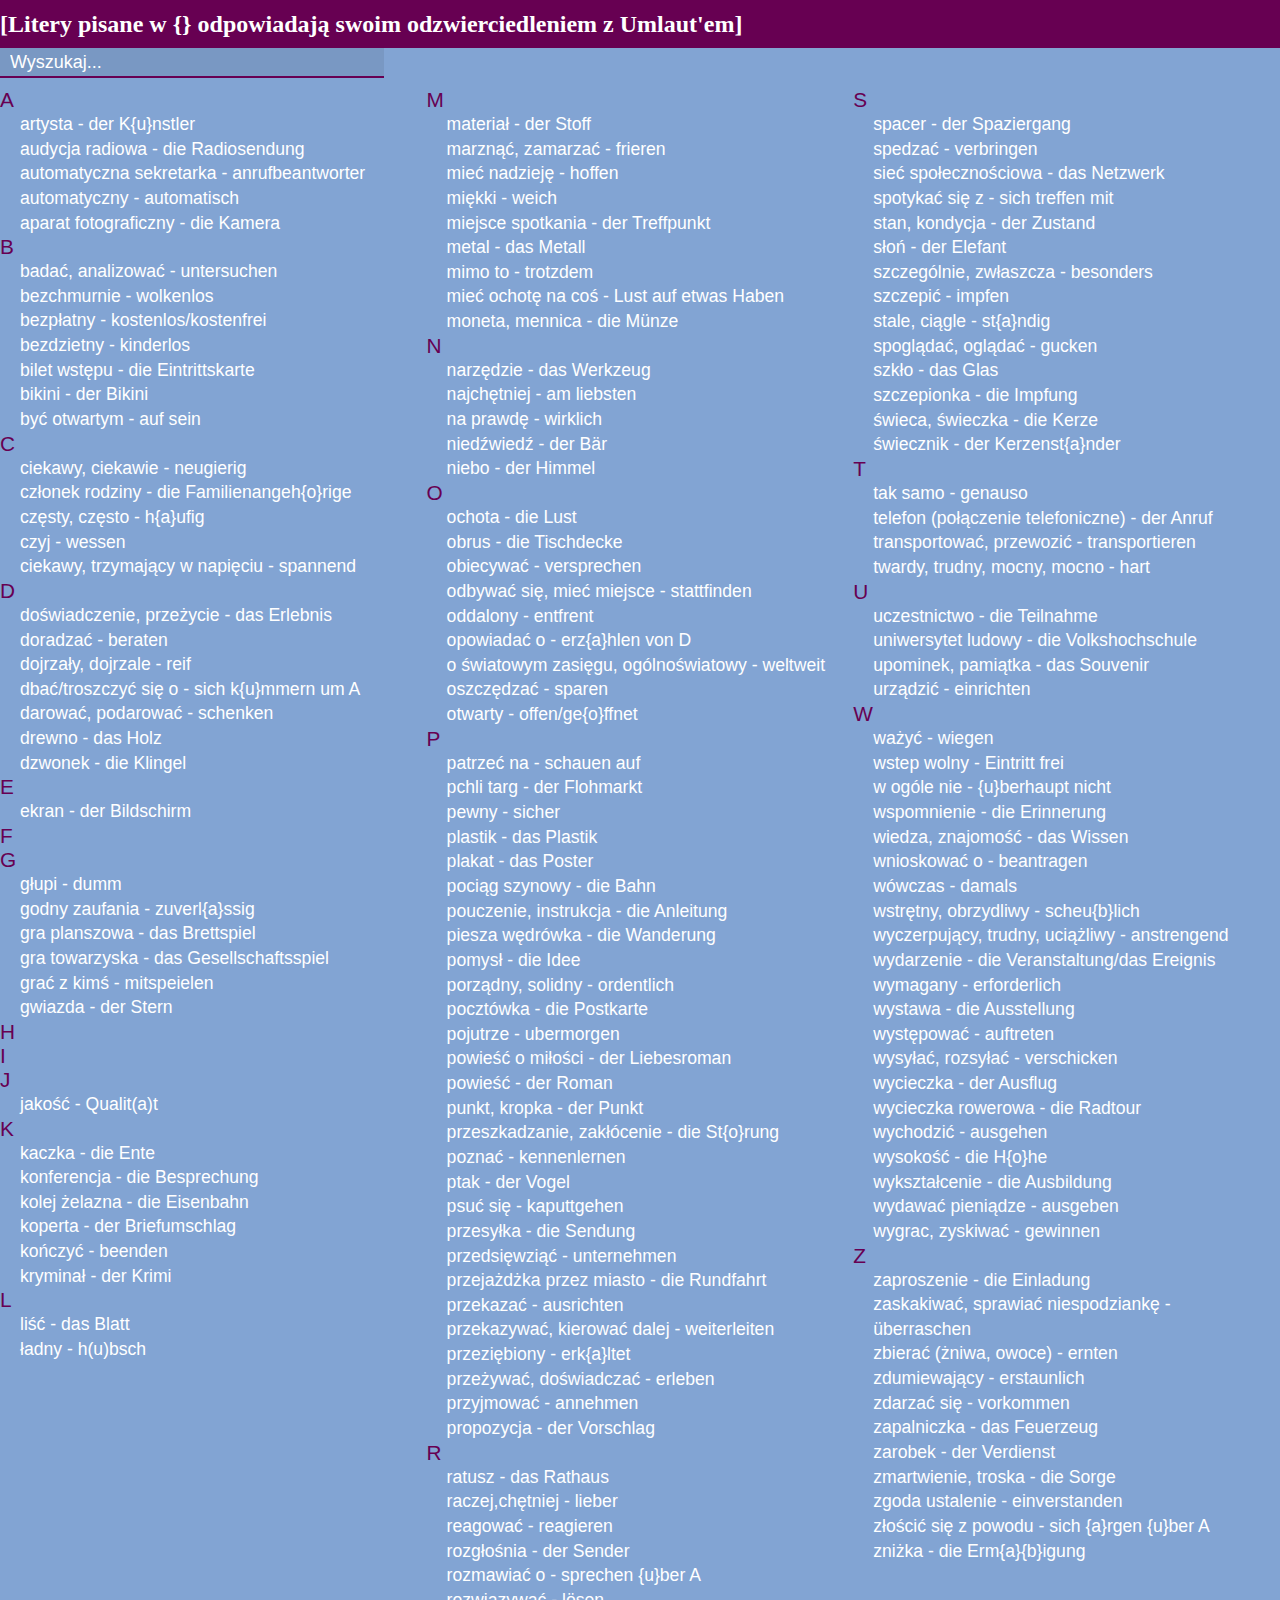
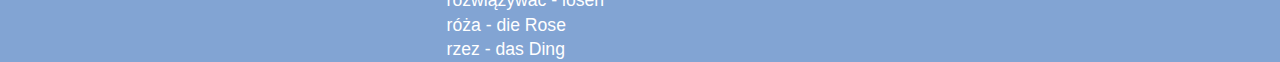
<file: podstrony/niemiecki.html>
<!DOCTYPE html>
<html>
<head>
    <link rel="stylesheet" href="style.css">
    <title>Niemiecki</title>
</head>

<body>
    <header>
            <h2>[Litery pisane w {} odpowiadają swoim odzwierciedleniem z Umlaut'em]</h2>
    </header>
	<nav>
	<input type="text" id="searchInput" placeholder="Wyszukaj..." style="display: block; margin-bottom: 10px;">
	</nav>
    <div class="container">
        <div class="column">
        <!-- A -->
		<dl>
			<dt><p class="r">A</p>
				<dd>
				<p class="n"><span>artysta</span> - der K{u}nstler</p>
				<p class="n"><span>audycja radiowa</span> - die Radiosendung</p>
				<p class="n"><span>automatyczna sekretarka</span> - anrufbeantworter</p>
				<p class="n"><span>automatyczny</span> - automatisch</p>
				<p class="n"><span>aparat fotograficzny</span> - die Kamera</p>
				</dd>
		</dl>
		<!-- B -->
		<dl>
			<dt><p class="r">B</p>
			<dd>
			<p class="n"><span>badać, analizować </span> - untersuchen</p>
			<p class="n"><span>bezchmurnie</span> - wolkenlos</p>
			<p class="n"><span>bezpłatny</span> - kostenlos/kostenfrei</p>
			<p class="n"><span>bezdzietny</span> - kinderlos</p>
            <p class="n"><span>bilet wstępu</span> - die Eintrittskarte</p>
            <p class="n"><span>bikini</span> - der Bikini</p>
            <p class="n"><span>być otwartym</span> - auf sein</p></dd>
		</dl>
		<!-- C -->
		<dl>
			<dt><p class="r">C</p>
				<dd>
				<p class="n"><span>ciekawy, ciekawie</span> - neugierig</p>
				<p class="n"><span>członek rodziny</span> - die Familienangeh{o}rige</p>
				<p class="n"><span>częsty, często</span> - h{a}ufig</p>
				<p class="n"><span>czyj</span> - wessen</p>
				<p class="n"><span>ciekawy, trzymający w napięciu</span> - spannend</p>
				</dd>
		</dl>
		
		<!-- D -->
		<dl>
			<dt><p class="r">D</p>
				<dd> <p class="n"><span>doświadczenie, przeżycie</span> - das Erlebnis</p>
				<p class="n"><span>doradzać</span> - beraten</p>
				<p class="n"><span>dojrzały, dojrzale</span> - reif</p>
				<p class="n"><span>dbać/troszczyć się o</span> - sich k{u}mmern um A</p>
				<p class="n"><span>darować, podarować</span> - schenken</p>
				 <p class="n"><span>drewno</span> - das Holz</p>
				 <p class="n"><span>dzwonek</span> - die Klingel</p>
				 </dd>
		</dl>
		<!-- E -->
		<dl>
			<dt><p class="r">E</p>
				<dd>
				<p class="n"><span>ekran</span> - der Bildschirm</p>
				</dd>
		</dl>
		<!-- F -->
		<dl>
			<dt><p class="r">F</p>
				<dd></dd>
		</dl>
		<!-- G -->
		<dl>
			<dt><p class="r">G</p>
				<dd>
			<p class="n"><span>głupi</span> - dumm</p>
			<p class="n"><span>godny zaufania</span> - zuverl{a}ssig</p>
			<p class="n"><span>gra planszowa</span> - das Brettspiel</p>
            <p class="n"><span>gra towarzyska</span> - das Gesellschaftsspiel</p>
            <p class="n"><span>grać z kimś</span> - mitspeielen</p>
            <p class="n"><span>gwiazda</span> - der Stern</p>
			</dd>
		</dl>
		<!-- H -->
		<dl>
			<dt><p class="r">H</p>
				<dd></dd>
		</dl>
			<!-- I -->
		<dl>
			<dt><p class="r">I</p>
				<dd></dd>
		</dl>
		<!-- J -->
		<dl>
			<dt><p class="r">J</p>
				<dd>
				<p class="n"><span>jakość</span> - Qualit(a)t</p>
				</dd>
		</dl>
		<!-- K -->
		<dl>
			<dt><p class="r">K</p>
				<dd>
				<p class="n"><span>kaczka</span> - die Ente</p>
				<p class="n"><span>konferencja</span> - die Besprechung</p>
				<p class="n"><span>kolej żelazna</span> - die Eisenbahn</p>
				<p class="n"><span>koperta</span> - der Briefumschlag</p>
				<p class="n"><span>kończyć</span> - beenden</p>
				<p class="n"><span>kryminał</span> - der Krimi</p>
				</dd>
		</dl>
		<!-- L -->
		<dl>
			<dt><p class="r">L</p>
				<dd>
					<p class="n"><span>liść</span> - das Blatt</p>
					<p class="n"><span>ładny</span> - h(u)bsch</p>
				</dd>
		</dl>
		</div>
        <div class="column">
		<!-- M -->
		<dl>
			<dt><p class="r">M</p>
				<dd> 
			<p class="n"><span>materiał</span> - der Stoff</p>
			<p class="n"><span>marznąć, zamarzać</span> - frieren</p>
			<p class="n"><span>mieć nadzieję</span> - hoffen</p>
			<p class="n"><span>miękki</span> - weich</p>
			<p class="n"><span>miejsce spotkania</span> - der Treffpunkt</p>
			<p class="n"><span>metal</span> - das Metall</p>
            <p class="n"><span>mimo to</span> - trotzdem</p>
            <p class="n"><span>mieć ochotę na coś</span> - Lust auf etwas Haben</p>
            <p class="n"><span>moneta, mennica</span> - die Münze</p>
			</dd>
		</dl>
		<!-- N -->
		<dl>
			<dt><p class="r">N</p>
				<dd><p class="n"><span>narzędzie</span> - das Werkzeug</p>
				<p class="n"><span>najchętniej</span> - am liebsten</p>
				<p class="n"><span>na prawdę</span> - wirklich</p>
				<p class="n"><span>niedźwiedź</span> - der Bär</p>
				<p class="n"><span>niebo</span> - der Himmel</p>
				</dd>
		</dl>
		<!-- O -->
		<dl>
			<dt><p class="r">O</p>
			<p class="n"><span>ochota</span> - die Lust</p>
			<p class="n"><span>obrus</span> - die Tischdecke</p>
			<p class="n"><span>obiecywać</span> - versprechen</p>
            <p class="n"><span>odbywać się, mieć miejsce</span> - stattfinden</p>
            <p class="n"><span>oddalony</span> - entfrent</p>
            <p class="n"><span>opowiadać o</span> - erz{a}hlen von D</p>
			<p class="n"><span>o światowym zasięgu, ogólnoświatowy</span> - weltweit</p>
            <p class="n"><span>oszczędzać</span> - sparen</p>
            <p class="n"><span>otwarty</span> - offen/ge{o}ffnet</p>
		</dd>
		</dl>
		<!-- P -->
		<dl>
			<dt><p class="r">P</p>
				<dd>
			<p class="n"><span>patrzeć na</span> - schauen auf</p>
			<p class="n"><span>pchli targ</span> - der Flohmarkt</p>
			<p class="n"><span>pewny</span> - sicher</p>
			<p class="n"><span>plastik</span> - das Plastik</p>
			<p class="n"><span>plakat</span> - das Poster</p>
            <p class="n"><span>pociąg szynowy</span> - die Bahn</p>
            <p class="n"><span>pouczenie, instrukcja</span> - die Anleitung</p>
            <p class="n"><span>piesza wędrówka</span> - die Wanderung</p>
            <p class="n"><span>pomysł</span> - die Idee</p>
			<p class="n"><span>porządny, solidny</span> - ordentlich</p>
            <p class="n"><span>pocztówka</span> - die Postkarte</p>
			<p class="n"><span>pojutrze</span> - ubermorgen</p>
            <p class="n"><span>powieść o miłości</span> - der Liebesroman</p>
            <p class="n"><span>powieść</span> - der Roman</p>
            <p class="n"><span>punkt, kropka</span> - der Punkt	</p>
	<p class="n"><span>przeszkadzanie, zakłócenie</span> - die St{o}rung</p>
		
            <p class="n"><span>poznać</span> - kennenlernen</p>
            <p class="n"><span>ptak</span> - der Vogel</p>
            <p class="n"><span>psuć się</span> - kaputtgehen</p>
            <p class="n"><span>przesyłka</span> - die Sendung</p>
            <p class="n"><span>przedsięwziąć</span> - unternehmen</p>
            <p class="n"><span>przejażdżka przez miasto</span> - die Rundfahrt</p>
            <p class="n"><span>przekazać</span> - ausrichten</p>
            <p class="n"><span>przekazywać, kierować dalej</span> - weiterleiten</p>
            <p class="n"><span>przeziębiony</span> - erk{a}ltet</p>
            <p class="n"><span>przeżywać, doświadczać</span> - erleben</p>
            <p class="n"><span>przyjmować</span> - annehmen</p>
			<p class="n"><span>propozycja</span> - der Vorschlag</p></dd>
		</dl>
		<!-- R -->
		<dl>
			<dt><p class="r">R</p>
				<dd> <p class="n"><span>ratusz</span> - das Rathaus</p>
				<p class="n"><span>raczej,chętniej</span> - lieber</p>
            <p class="n"><span>reagować</span> - reagieren</p>
            <p class="n"><span>rozgłośnia</span> - der Sender</p>
            <p class="n"><span>rozmawiać o</span> - sprechen {u}ber A</p>
            <p class="n"><span>rozwiązywać</span> - lösen</p>
            <p class="n"><span>róża</span> - die Rose</p>
            <p class="n"><span>rzez</span> - das Ding</p></dd>
		</dl>
        </div>
		<div class="column">
		<!-- S -->
		<dl>
			<dt><p class="r">S</p>
				<dd><p class="n"><span>spacer</span> - der Spaziergang</p>
            <p class="n"><span>spedzać</span> - verbringen</p>
            <p class="n"><span>sieć społecznościowa</span> - das Netzwerk</p>
            <p class="n"><span>spotykać się z</span> - sich treffen mit</p>
            <p class="n"><span>stan, kondycja</span> - der Zustand</p>
            <p class="n"><span>słoń</span> - der Elefant</p>
            <p class="n"><span>szczególnie, zwłaszcza</span> - besonders</p>
			<p class="n"><span>szczepić</span> - impfen</p>
            <p class="n"><span>stale, ciągle</span> - st{a}ndig</p>
            <p class="n"><span>spoglądać, oglądać</span> - gucken</p>
            <p class="n"><span>szkło</span> - das Glas</p>
            <p class="n"><span>szczepionka</span> - die Impfung</p>
            <p class="n"><span>świeca, świeczka</span> - die Kerze</p>
            <p class="n"><span>świecznik</span> - der Kerzenst{a}nder</p>
			
			</dd>
		</dl>
		<!-- T -->
		<dl>
		<dt><p class="r">T</p>
				<dd>
					<p class="n"><span>tak samo</span> - genauso</p>
					<p class="n"><span>telefon (połączenie telefoniczne)</span> - der Anruf</p>
					<p class="n"><span>transportować, przewozić</span> - transportieren</p>
					<p class="n"><span>twardy, trudny, mocny, mocno</span> - hart</p>
				</dd>
		</dl>
		<!-- U -->
		<dl>
			<dt><p class="r">U</p>
				<dd> <p class="n"><span>uczestnictwo</span> - die Teilnahme</p>
            <p class="n"><span>uniwersytet ludowy</span> - die Volkshochschule</p>
            <p class="n"><span>upominek, pamiątka</span> - das Souvenir</p>
            <p class="n"><span>urządzić</span> - einrichten</p>
			</dd>
		</dl>
		<!-- W -->
		<dl>
			<dt><p class="r">W</p>
			<dd> 
			<p class="n"><span>ważyć</span> - wiegen</p>
			<p class="n"><span>wstep wolny</span> - Eintritt frei</p>
            <p class="n"><span>w ogóle nie</span> - {u}berhaupt nicht</p>
            <p class="n"><span>wspomnienie</span> - die Erinnerung</p>
			<p class="n"><span>wiedza, znajomość</span> - das Wissen</p>
            <p class="n"><span>wnioskować o</span> - beantragen</p>
            <p class="n"><span>wówczas</span> - damals</p>
            <p class="n"><span>wstrętny, obrzydliwy</span> - scheu{b}lich</p>
            <p class="n"><span>wyczerpujący, trudny, uciążliwy</span> - anstrengend </p>
            <p class="n"><span>wydarzenie</span> - die Veranstaltung/das Ereignis </p>
            <p class="n"><span>wymagany</span> - erforderlich</p>
            <p class="n"><span>wystawa</span> - die Ausstellung</p>
            <p class="n"><span>występować</span> - auftreten</p>
            <p class="n"><span>wysyłać, rozsyłać</span> - verschicken</p>
            <p class="n"><span>wycieczka</span> - der Ausflug</p>
            <p class="n"><span>wycieczka rowerowa</span> - die Radtour</p>
            <p class="n"><span>wychodzić</span> - ausgehen</p>
            <p class="n"><span>wysokość</span> - die H{o}he</p>
            <p class="n"><span>wykształcenie</span> - die Ausbildung</p>
            <p class="n"><span>wydawać pieniądze</span> - ausgeben</p>
            <p class="n"><span>wygrac, zyskiwać</span> - gewinnen</p></dd>
		</dl>
		<!-- Z -->
		<dl>
			<dt><p class="r">Z</p>
				<dd>
				<p class="n"><span>zaproszenie</span> - die Einladung</p>
				<p class="n"><span>zaskakiwać, sprawiać niespodziankę</span> - überraschen</p>
				<p class="n"><span>zbierać (żniwa, owoce)</span> - ernten</p>
				<p class="n"><span>zdumiewający</span> - erstaunlich</p>
				<p class="n"><span>zdarzać się</span> -  vorkommen</p>
				<p class="n"><span>zapalniczka</span> - das Feuerzeug</p>
				<p class="n"><span>zarobek</span> - der Verdienst</p>
           		<p class="n"><span>zmartwienie, troska</span> - die Sorge</p>
           		<p class="n"><span>zgoda ustalenie</span> - einverstanden</p>
        		<p class="n"><span>złościć się z powodu</span> - sich {a}rgen {u}ber A</p>
            	<p class="n"><span>zniżka</span> - die Erm{a}{b}igung</p></dd>
		</dl>
		
		</div>
    </div>
	<script>
		document.addEventListener("DOMContentLoaded", function () {
            let searchInput = document.getElementById("searchInput");

            searchInput.addEventListener("input", function () {
                let searchText = searchInput.value.toLowerCase();
                let elements = document.querySelectorAll(".n");
                let elementsR = document.querySelectorAll(".r");
                
                elements.forEach(el => {
                    if (el.textContent.toLowerCase().includes(searchText)) {
                        el.style.display = "block";
                    } else {
                        el.style.display = "none";
                    }
                });
                
                elementsR.forEach(el => {
                    el.style.display = searchText ? "none" : "block";
                });
            });
        });
	</script>
</body>
</html>
</file>
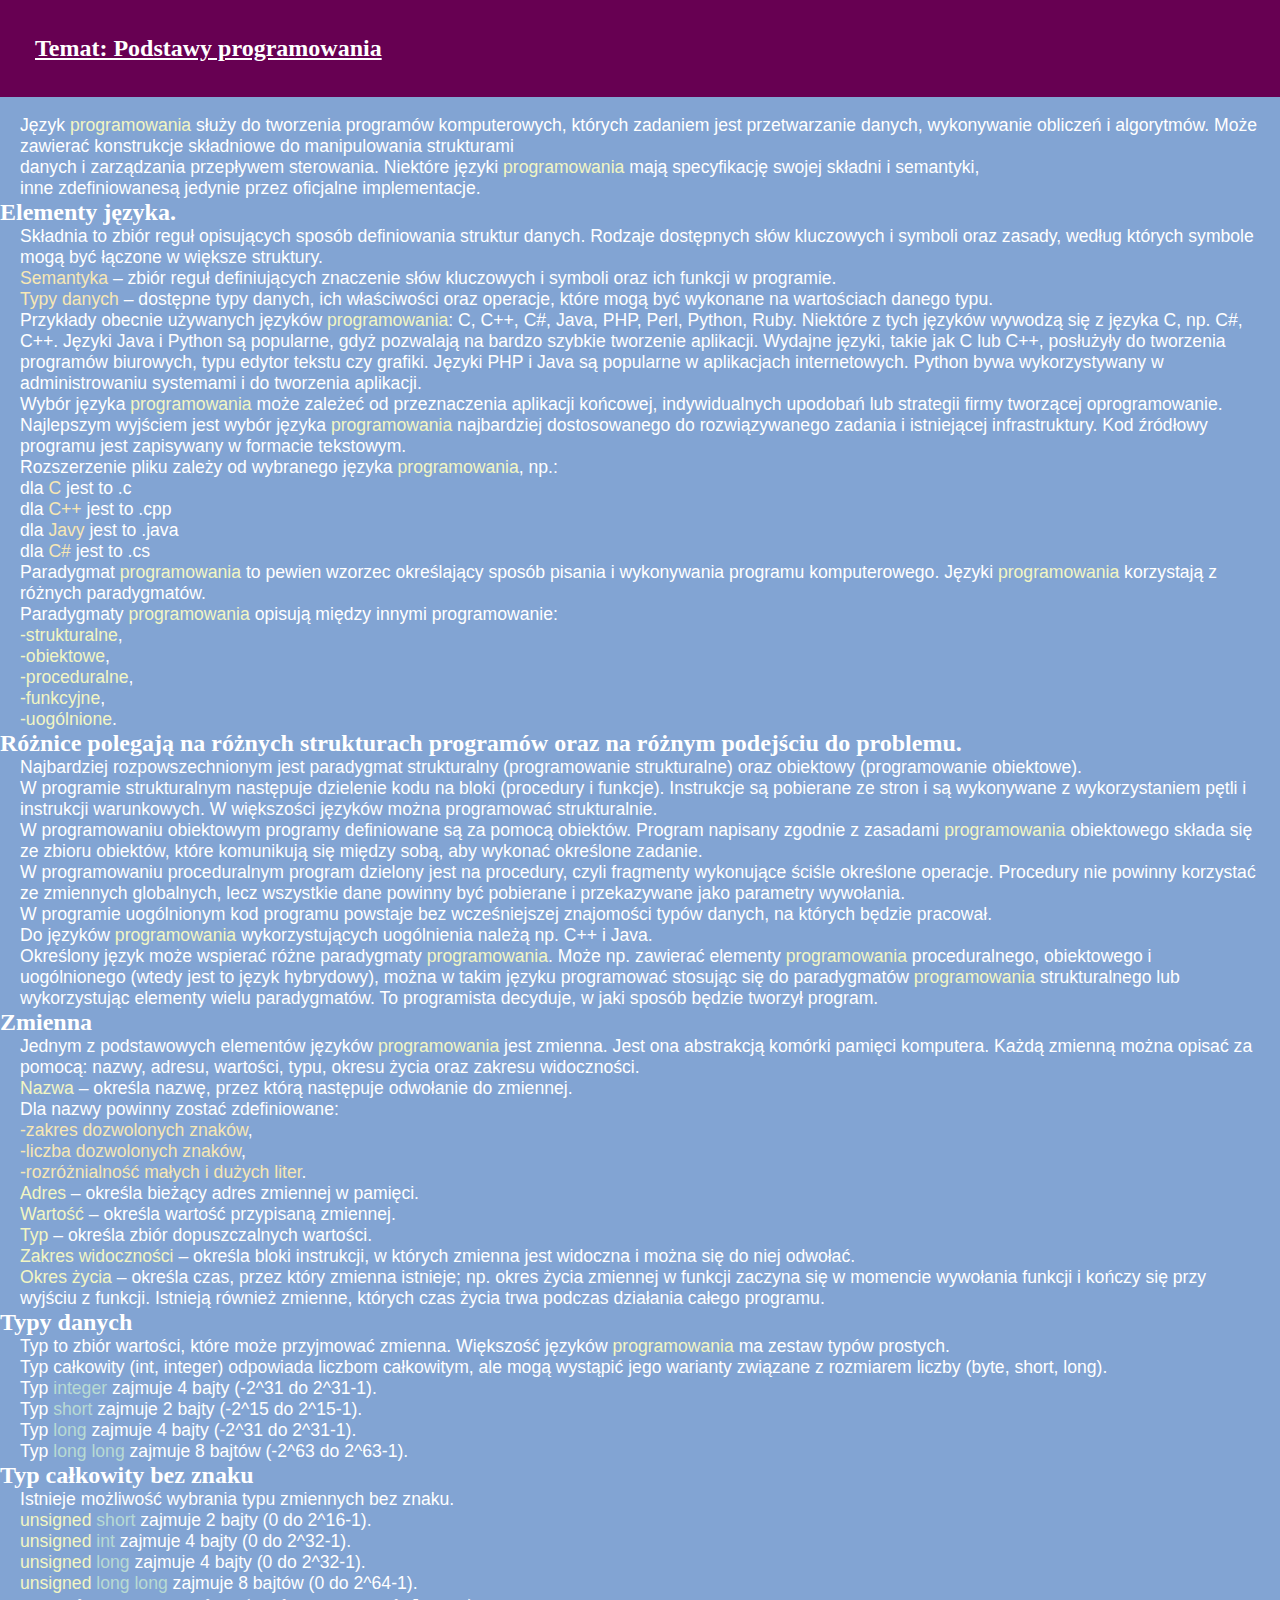
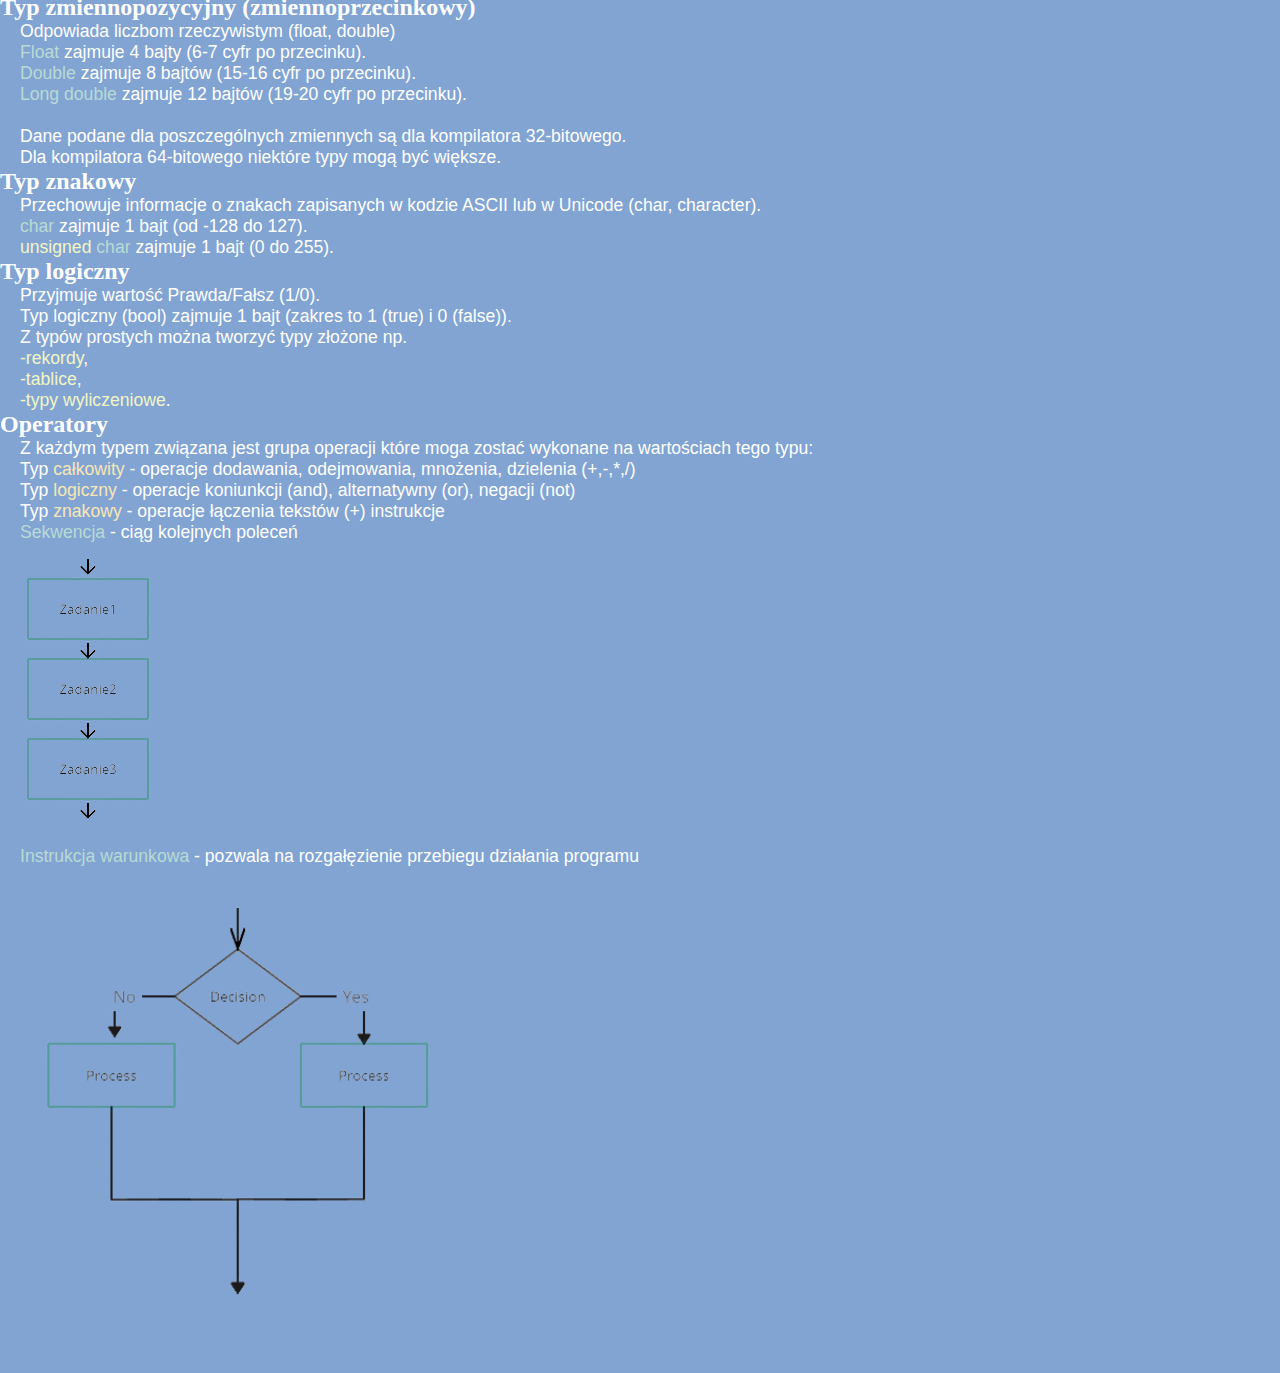
<file: tematyaplikacje/algorytmy.html>
<!DOCTYPE html>
<html>
	<head>
		<link rel="stylesheet" href="styleing.css">
		<title>Aplikacje</title>
	</head>

<body>
		<header>
			<div class="nav">
			<h2><u>Temat: Podstawy programowania</u></h2>
		</div>
		</header>
			<br>
			<p class="a">Język <span class=zolty>programowania</span> służy do tworzenia programów komputerowych, których zadaniem jest przetwarzanie danych, 
			wykonywanie obliczeń i algorytmów. Może zawierać konstrukcje składniowe do manipulowania strukturami<br>danych i zarządzania przepływem sterowania. 
			Niektóre języki <span class=zolty>programowania</span> mają specyfikację swojej składni i semantyki,<br>inne zdefiniowanesą jedynie przez oficjalne implementacje.</p>
			<h2>Elementy języka.</h2>
			<p class="a">Składnia to zbiór reguł opisujących sposób definiowania struktur danych. Rodzaje dostępnych słów kluczowych i symboli oraz zasady, według których symbole mogą być łączone w większe struktury.
			<br><span class=zoltyc>Semantyka</span> – zbiór reguł definiujących znaczenie słów kluczowych i symboli oraz ich funkcji w programie.</p>
			
			<p class="a"><span class=zoltyc>Typy danych</span> – dostępne typy danych, ich właściwości oraz operacje, które mogą być wykonane na wartościach danego typu.</p>
			<p class="a">Przykłady obecnie używanych języków <span class=zolty>programowania</span>: C, C++, C#, Java, PHP, Perl, Python, Ruby.
				Niektóre z tych języków wywodzą się z języka C, np. C#, C++.
				Języki Java i Python są popularne, gdyż pozwalają na bardzo szybkie tworzenie aplikacji.
				Wydajne języki, takie jak C lub C++, posłużyły do tworzenia programów biurowych, typu edytor tekstu czy grafiki.
				Języki PHP i Java są popularne w aplikacjach internetowych.
				Python bywa wykorzystywany w administrowaniu systemami i do tworzenia aplikacji.</p>
			<p class="a">Wybór języka <span class=zolty>programowania</span> może zależeć od przeznaczenia aplikacji końcowej, indywidualnych upodobań lub strategii firmy tworzącej oprogramowanie.
				Najlepszym wyjściem jest wybór języka <span class=zolty>programowania</span> najbardziej dostosowanego do rozwiązywanego zadania i istniejącej infrastruktury.
				Kod źródłowy programu jest zapisywany w formacie tekstowym.</p>
		
			<p class="a">Rozszerzenie pliku zależy od wybranego języka <span class=zolty>programowania</span>, np.:
				<br>dla <span class=zoltyc>C</span> jest to .c
				<br>dla <span class=zoltyc>C++</span> jest to .cpp
				<br>dla <span class=zoltyc>Javy</span> jest to .java
				<br>dla <span class=zoltyc>C#</span> jest to .cs</p>
			<p class="a">Paradygmat <span class=zolty>programowania</span> to pewien wzorzec określający sposób pisania i wykonywania programu komputerowego. Języki <span class=zolty>programowania</span> korzystają z różnych paradygmatów.</p>
			<p class="a">Paradygmaty <span class=zolty>programowania</span> opisują między innymi programowanie:
				<br><span class=zolty>-strukturalne</span>,
				<br><span class=zolty>-obiektowe</span>,
				<br><span class=zolty>-proceduralne</span>,
				<br><span class=zolty>-funkcyjne</span>,
				<br><span class=zolty>-uogólnione</span>.</p>
			<h2>Różnice polegają na różnych strukturach programów oraz na różnym podejściu do problemu.</h2>
			<p class="a">Najbardziej rozpowszechnionym jest paradygmat strukturalny (programowanie strukturalne) oraz obiektowy (programowanie obiektowe).<p class="a">
			<p class="a"> W programie strukturalnym następuje dzielenie kodu na bloki (procedury i funkcje). Instrukcje są pobierane ze stron i są wykonywane z wykorzystaniem pętli i instrukcji warunkowych. W większości języków można programować strukturalnie.</p>
			<p class="a">W programowaniu obiektowym programy definiowane są za pomocą obiektów. Program napisany zgodnie z zasadami <span class=zolty>programowania</span> obiektowego składa się ze zbioru obiektów, które komunikują się między sobą, aby wykonać określone zadanie.</p>
			<p class="a">W programowaniu proceduralnym program dzielony jest na procedury, czyli fragmenty wykonujące ściśle określone operacje. Procedury nie powinny korzystać ze zmiennych globalnych, lecz wszystkie dane powinny być pobierane i przekazywane jako parametry wywołania.</p>
			<p class="a">W programie uogólnionym kod programu powstaje bez wcześniejszej znajomości typów danych, na których będzie pracował.<br>Do języków <span class=zolty>programowania</span> wykorzystujących uogólnienia należą np. C++ i Java.</p>
			<p class="a">Określony język może wspierać różne paradygmaty <span class=zolty>programowania</span>. Może np. zawierać elementy <span class=zolty>programowania</span> proceduralnego, obiektowego i uogólnionego (wtedy jest to język hybrydowy),
			można w takim języku programować stosując się do paradygmatów <span class=zolty>programowania</span> strukturalnego lub wykorzystując elementy wielu paradygmatów. To programista decyduje, w jaki sposób będzie tworzył program.</p>
			<h2>Zmienna</h2>
			<p class="a">Jednym z podstawowych elementów języków <span class=zolty>programowania</span> jest zmienna. Jest ona abstrakcją komórki pamięci komputera. Każdą zmienną można opisać za pomocą: nazwy, adresu, wartości, typu, okresu życia oraz zakresu widoczności.</p>
			<p class="a"><span class=zolty>Nazwa</span> – określa nazwę, przez którą następuje odwołanie do zmiennej.<br>Dla nazwy powinny zostać zdefiniowane:
				<br><span class=zoltyc>-zakres dozwolonych znaków</span>,
				<br><span class=zoltyc>-liczba dozwolonych znaków</span>,
				<br><span class=zoltyc>-rozróżnialność małych i dużych liter</span>.
				<br><span class=zolty>Adres</span> – określa bieżący adres zmiennej w pamięci.
				<br><span class=zolty>Wartość</span> – określa wartość przypisaną zmiennej.
				<br><span class=zolty>Typ</span> – określa zbiór dopuszczalnych wartości.
				<br><span class=zolty>Zakres widoczności</span> – określa bloki instrukcji, w których zmienna jest widoczna i można się do niej odwołać.
				<br><span class=zolty>Okres życia</span> – określa czas, przez który zmienna istnieje; np. okres życia zmiennej w funkcji zaczyna się w momencie wywołania funkcji i kończy się przy wyjściu z funkcji. Istnieją również zmienne, których czas życia trwa podczas działania całego programu.</p>
			<h2>Typy danych</h2>
			<p class="a">Typ to zbiór wartości, które może przyjmować zmienna. Większość języków <span class=zolty>programowania</span> ma zestaw typów prostych.</p>
			<p class="a">Typ całkowity (int, integer) odpowiada liczbom całkowitym, ale mogą wystąpić jego warianty związane z rozmiarem liczby (byte, short, long).</p>
				<p class="a">	Typ <span class=pzielony>integer</span> zajmuje 4 bajty (-2^31 do 2^31-1).
				<br>Typ <span class=pzielony>short</span> zajmuje 2 bajty (-2^15 do 2^15-1).
				<br>Typ <span class=pzielony>long</span> zajmuje 4 bajty (-2^31 do 2^31-1).
				<br>Typ <span class=pzielony>long long</span> zajmuje 8 bajtów (-2^63 do 2^63-1).</p>
			<h2>Typ całkowity bez znaku</h2>
			<p class="a">Istnieje możliwość wybrania typu zmiennych bez znaku.</p>
				<p class="a"><span class=zolty>unsigned</span> <span class=pzielony>short</span> zajmuje 2 bajty (0 do 2^16-1).
				<br><span class=zolty>unsigned</span> <span class=pzielony>int</span> zajmuje 4 bajty (0 do 2^32-1).
				<br><span class=zolty>unsigned</span> <span class=pzielony>long</span> zajmuje 4 bajty (0 do 2^32-1).
				<br><span class=zolty>unsigned</span> <span class=pzielony>long long</span> zajmuje 8 bajtów (0 do 2^64-1).</p>
			<h2>Typ zmiennopozycyjny (zmiennoprzecinkowy)</h2>
			<p class="a">Odpowiada liczbom rzeczywistym (float, double)</p>
				<p class="a"><span class=pzielony>Float</span> zajmuje 4 bajty (6-7 cyfr po przecinku).
				<br><span class=pzielony>Double</span> zajmuje 8 bajtów (15-16 cyfr po przecinku).
				<br><span class=pzielony>Long double</span> zajmuje 12 bajtów (19-20 cyfr po przecinku).
				<br><br>Dane podane dla poszczególnych zmiennych są dla kompilatora 32-bitowego.<br>Dla kompilatora 64-bitowego niektóre typy mogą być większe.</p>
			<h2>Typ znakowy</h2>	
			<p class="a">Przechowuje informacje o znakach zapisanych w kodzie ASCII lub w Unicode (char, character).</p>
					<p class="a"><span class=pzielony>char</span> zajmuje 1 bajt (od -128 do 127).
					<br><span class=zolty>unsigned</span> <span class=pzielony>char</span> zajmuje 1 bajt (0 do 255).<br>
			<h2>Typ logiczny</h2> 
			<p class="a">Przyjmuje wartość Prawda/Fałsz (1/0).
			<br>Typ logiczny (bool) zajmuje 1 bajt (zakres to 1 (true) i 0 (false)).</p>
			<p class="a">Z typów prostych można tworzyć typy złożone np. <br><span class=zolty>-rekordy</span>,<br><span class=zolty>-tablice</span>,<br><span class=zolty>-typy wyliczeniowe</span>.</p>
			<h2>Operatory</h2>
			<p class="a">Z każdym typem związana jest grupa operacji które moga zostać wykonane na wartościach tego typu:
			<br>Typ <span class=zoltyc>całkowity</span> - operacje dodawania, odejmowania, mnożenia, dzielenia (+,-,*,/)
			<br>Typ <span class=zoltyc>logiczny</span> - operacje koniunkcji (and), alternatywny (or), negacji (not)
			<br>Typ <span class=zoltyc>znakowy</span> - operacje łączenia tekstów (+) instrukcje</p>
			<p class="a"><span class=pzielony>Sekwencja</span> - ciąg kolejnych poleceń</p>
			<img src="./zdj/sekwencja.png">
			<p class="a"><span class=pzielony>Instrukcja warunkowa</span> - pozwala na rozgałęzienie przebiegu działania programu</p>
			<img src="./zdj/Warunek.png">
		
		
		
		
				<div class="container">
				<div class="column">
				</div>
				<div class="column">
				</div>
	
</div>
</body>
</html>
</file>
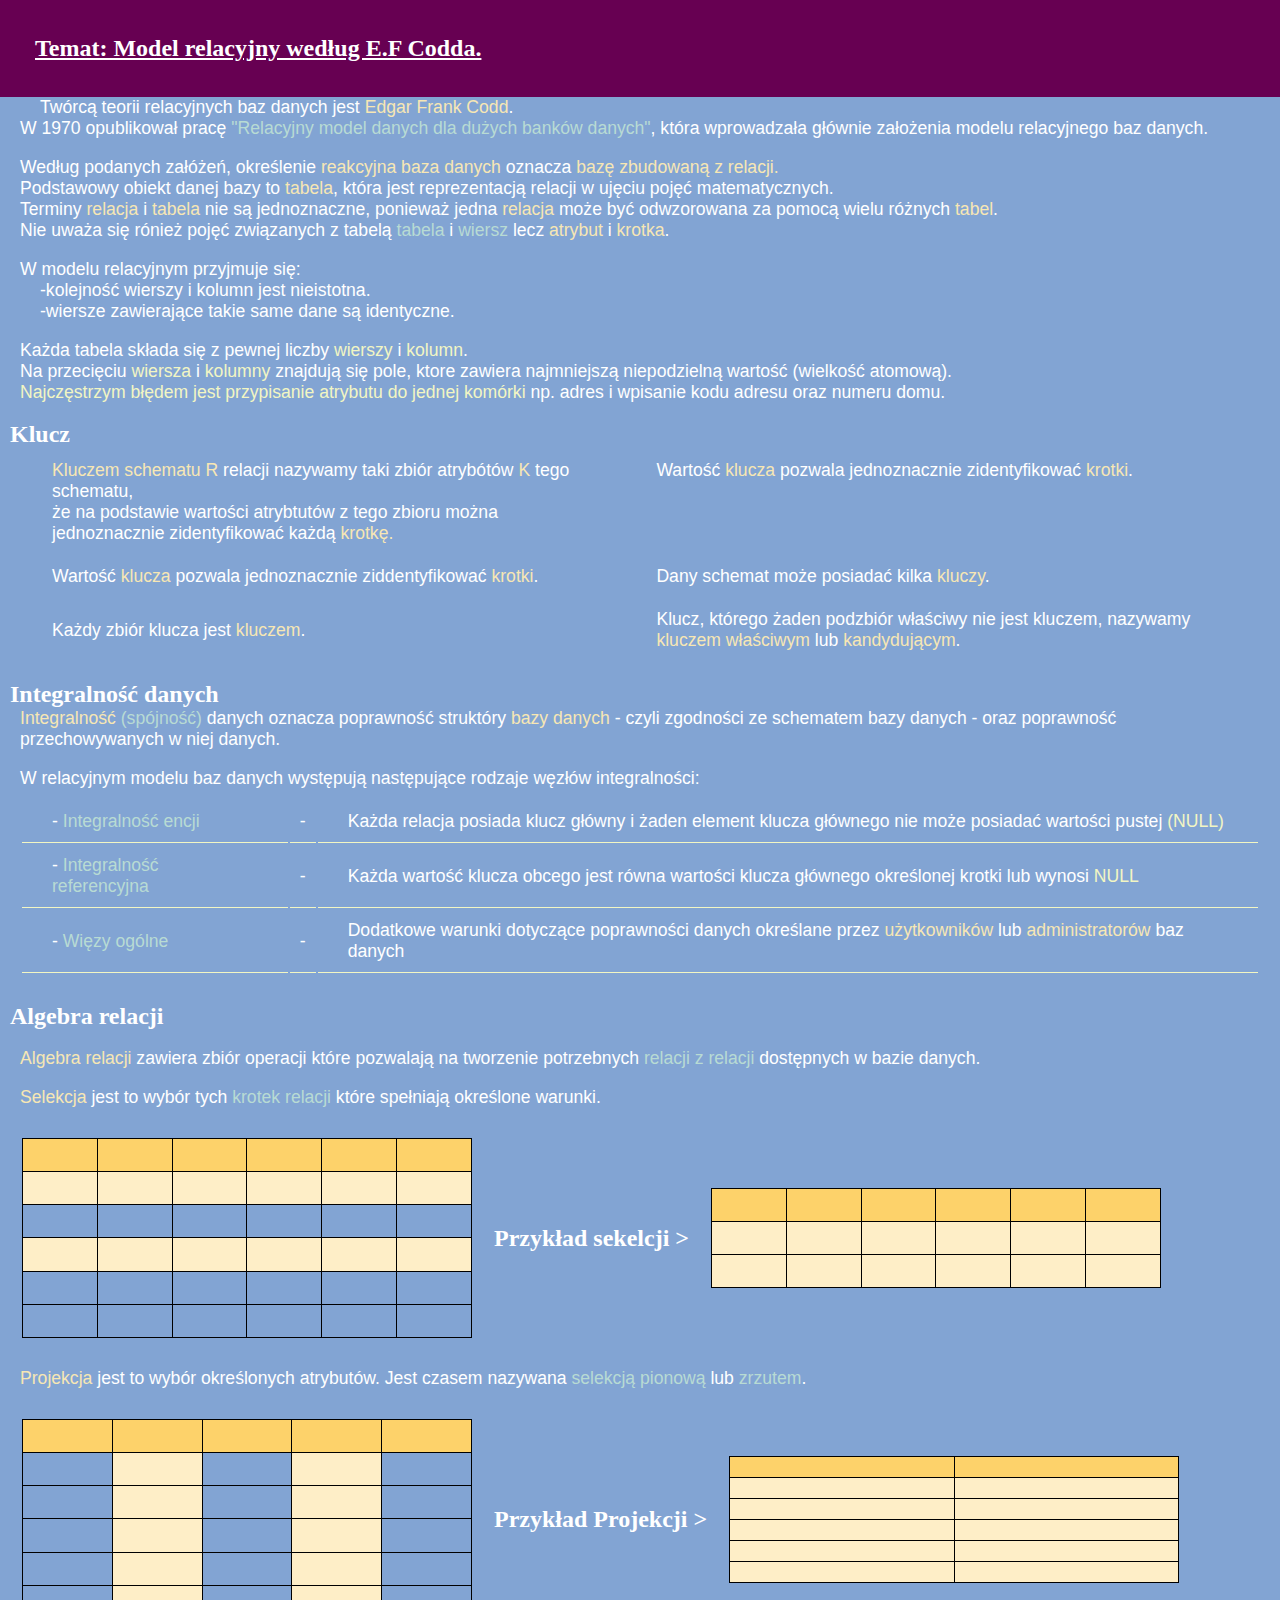
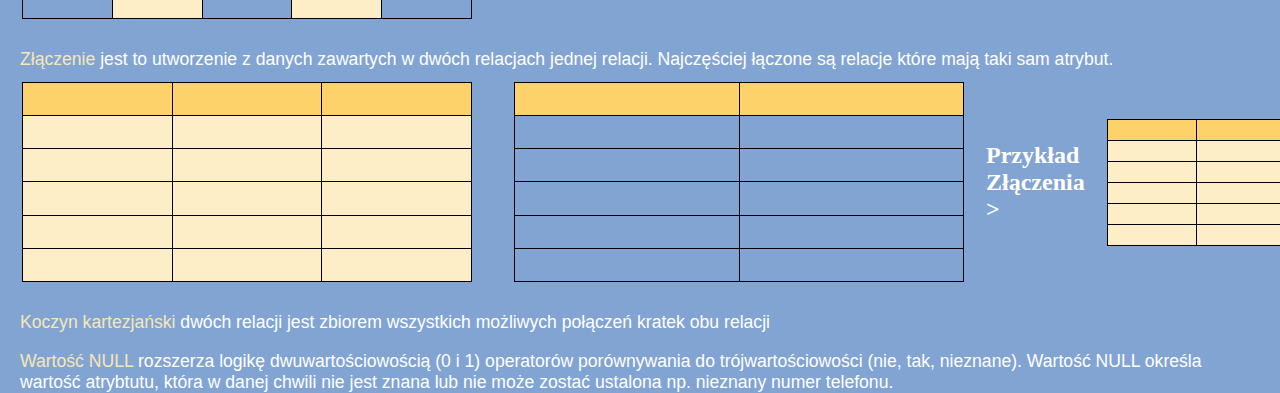
<file: tematybazy/model_relacyjny_według_coda.html>
<!DOCTYPE html>
<html>
	<head>
		<link rel="stylesheet" href="styleing.css">
		<title>Model relacyjny</title>
	</head>

<body>
	<header>
		<div class="nav">
		<h2><u>Temat: Model relacyjny według E.F Codda.</u></h2>
		</div>
	</header>
		
			<p style="text-indent: 20px;">Twórcą teorii relacyjnych baz danych jest <span class="zoltyc">Edgar Frank Codd</span>.</p>
			<p>W 1970 opublikował pracę <span class="pzielony">"Relacyjny model danych dla dużych banków danych"</span>, która wprowadzała głównie założenia modelu relacyjnego baz danych.</p>
				<br/>
			<p>Według podanych załóżeń, określenie <span class="zoltyc">reakcyjna baza danych</span> oznacza <span class="zoltyc">bazę zbudowaną z relacji.</span><br/>
			<p>Podstawowy obiekt danej bazy to <span class="zoltyc">tabela</span>, która jest reprezentacją relacji w ujęciu pojęć matematycznych.</p>
			<p>Terminy <span class="zoltyc">relacja</span> i <span class="zoltyc">tabela</span> nie są jednoznaczne, ponieważ jedna <span class="zoltyc">relacja</span> może być odwzorowana za pomocą wielu różnych <span class="zoltyc">tabel</span>.</p>
			<p>Nie uważa się rónież pojęć związanych z tabelą <span class="pzielony">tabela</span> i <span class="pzielony">wiersz</span> lecz <span class="zoltyc">atrybut</span> i <span class="zoltyc">krotka</span>.</p>
				<br/>
			<p>W modelu relacyjnym przyjmuje się:</p>
			<p style="text-indent: 20px;">-kolejność <span class="a">wierszy</span> i <span class="a">kolumn</span> jest nieistotna.</p>
			<p style="text-indent: 20px;">-wiersze zawierające takie same dane są identyczne.</p>
				<br/>
			<p>Każda tabela składa się z pewnej liczby <span class="zolty">wierszy</span> i <span class="zolty">kolumn</span>.</p>
			<p>Na przecięciu <span class="zolty">wiersza</span> i <span class="zolty">kolumny</span> znajdują się pole, ktore zawiera najmniejszą niepodzielną wartość <span class="pzioelony">(wielkość atomową)</span>.</p>
			<p><span class="zolty">Najczęstrzym błędem jest przypisanie atrybutu do jednej komórki</span> np. adres i wpisanie kodu adresu oraz numeru domu.</p>
				<br/>
			<h2 style="margin: 0 10px">Klucz</h2>
			<table class="klucz">
			<tr valign="top">
				<td class="klucz"><p><span class="zoltyc">Kluczem schematu R</span> relacji nazywamy taki zbiór atrybótów <span class="zoltyc">K</span> tego schematu,<br/> że na podstawie wartości atrybtutów z tego zbioru można jednoznacznie zidentyfikować każdą <span class="zoltyc">krotkę.</span></p></td>
				<td class="klucz"><p>Wartość <span class="zoltyc">klucza</span> pozwala jednoznacznie zidentyfikować <span class="zoltyc">krotki</span>.</p></td>
			</tr>
			<tr >
				<td class="klucz"><p>Wartość <span class="zoltyc">klucza</span> pozwala jednoznacznie ziddentyfikować <span class="zoltyc">krotki</span>.</p></td>
				<td class="klucz"><p>Dany schemat może posiadać kilka <span class="zoltyc">kluczy</span>.</p></td>
			</tr>
			<tr>
				<td class="klucz"><p>Każdy zbiór klucza jest <span class="zoltyc">kluczem</span>.</p></td>
				<td class="klucz"><p>Klucz, którego żaden podzbiór właściwy nie jest kluczem, nazywamy <span class="zoltyc">kluczem właściwym</span> lub <span class="zoltyc">kandydującym</span>.</td></p>
			</tr>
			</table>
			<br/>
			<h2 style="margin: 0 10px">Integralność danych</h2>
			<p><span class="zoltyc">Integralność</span> <span class="pzielony">(spójność)</span> danych oznacza poprawność struktóry <span class="zoltyc">bazy danych</span> - czyli zgodności ze schematem bazy danych - oraz poprawność przechowywanych w niej danych.</p>
			<br/>
			<p>W relacyjnym modelu baz danych występują następujące rodzaje węzłów integralności:</p>
				<table class="intd">
				<tr>
					<td class="intd"><p>- <span class="pzielony">Integralność encji</span></p></td>
					<td class="intd">-</td>
					<td class="intd"><p>Każda relacja posiada klucz główny i żaden element klucza głównego nie może posiadać wartości pustej <span class="zolty">(NULL)</span></p></td>
				</tr>
				<tr>
					<td class="intd"><p>- <span class="pzielony">Integralność referencyjna</span></p></td>
					<td class="intd">-</td>
					<td class="intd"><p>Każda wartość klucza obcego jest równa wartości klucza głównego określonej krotki lub wynosi <span class="zolty">NULL</span></p></td>
				</tr>
				<tr>
					<td class="intd"><p>- <span class="pzielony">Więzy ogólne</span></p></td>
					<td class="intd">-</td>
					<td class="intd"><p>Dodatkowe warunki dotyczące poprawności danych określane przez <span class="zoltyc">użytkowników</span> lub <span class="zoltyc">administratorów</span> baz danych</p></td>
				</tr>
				</table>
			<br/>
			<h2 style="margin: 0 10px">Algebra relacji</h2>
			<br/>
			<p><span class="zoltyc">Algebra relacji</span> zawiera zbiór operacji które pozwalają na tworzenie potrzebnych <span class="pzielony">relacji z relacji</span> dostępnych w bazie danych.</p>
			<br/>
			<p><span class="zoltyc">Selekcja</span> jest to wybór tych <span class="pzielony">krotek relacji</span> które spełniają określone warunki.</p>
			<br/>
			
			<table>
			<tr>
			<td><table class="rs">
						<tr bgcolor="#FDD26A">
						<td class="rs"></td><td class="rs"></td><td class="rs"></td><td class="rs"></td><td class="rs"></td><td class="rs"></td>
						</tr>
						<tr bgcolor="#FEEEC7">
						<td class="rs"></td><td class="rs"></td><td class="rs"></td><td class="rs"></td><td class="rs"></td><td class="rs"></td>
						</tr>
						<tr>
						<td class="rs"></td><td class="rs"></td><td class="rs"></td><td class="rs"></td><td class="rs"></td><td class="rs"></td>
						</tr>
						<tr bgcolor="#FEEEC7">
						<td class="rs"></td><td class="rs"></td><td class="rs"></td><td class="rs"></td><td class="rs"></td><td class="rs"></td>
						</tr>
						<tr>
						<td class="rs"></td><td class="rs"></td><td class="rs"></td><td class="rs"></td><td class="rs"></td><td class="rs"></td>
						</tr>
						<tr>
						<td class="rs"></td><td class="rs"></td><td class="rs"></td><td class="rs"></td><td class="rs"></td><td class="rs"></td>
						</tr>
						</table></td>
			<td><h2>Przykład sekelcji ></h2></td>
			<td>
			<table class="rs2">
						<tr bgcolor="#FDD26A">
						<td class="rs"></td><td class="rs"></td><td class="rs"></td><td class="rs"></td><td class="rs"></td><td class="rs"></td>
						</tr>
						<tr bgcolor="#FEEEC7">
						<td class="rs"></td><td class="rs"></td><td class="rs"></td><td class="rs"></td><td class="rs"></td><td class="rs"></td>
						</tr>
						<tr bgcolor="#FEEEC7">
						<td class="rs"></td><td class="rs"></td><td class="rs"></td><td class="rs"></td><td class="rs"></td><td class="rs"></td>
						</tr>
			</td>
			</tr>
			</table>
			</table>
			<br/>
			<p><span class="zoltyc">Projekcja</span> jest to wybór określonych atrybutów. Jest czasem nazywana <span class="pzielony">selekcją pionową</span> lub <span class="pzielony">zrzutem</span>.</p>
			<br/>
				<table>
			<tr>
			<td><table class="rs">
						<tr bgcolor="#FDD26A">
						<td class="rs"></td><td class="rs"></td><td class="rs"></td><td class="rs"></td><td class="rs"></td>
						</tr>
						<tr >
						<td class="rs"></td><td class="rp"></td><td class="rs"></td><td class="rp"></td><td class="rs"></td>
						</tr>
						<tr>
						<td class="rs"></td><td class="rp"></td><td class="rs"></td><td class="rp"></td><td class="rs"></td>
						</tr>
						<tr>
						<td class="rs"></td><td class="rp"></td><td class="rs"></td><td class="rp"></td><td class="rs"></td>
						</tr>
						<tr>
						<td class="rs"></td><td class="rp"></td><td class="rs"></td><td class="rp"></td><td class="rs"></td>
						</tr>
						<tr>
						<td class="rs"></td><td class="rp"></td><td class="rs"></td><td class="rp"></td><td class="rs"></td>
						</tr>
						</table></td>
			<td><h2>Przykład Projekcji ></h2></td>
			<td>
			<table class="rs2">
						<tr bgcolor="#FDD26A">
						<td class="rs"></td><td class="rs"></td>
						</tr>
						<tr bgcolor="#FEEEC7">
						<td class="rs"></td><td class="rs"></td>
						</tr>
						<tr bgcolor="#FEEEC7">
						<td class="rs"></td><td class="rs"></td>
						</tr>
						<tr bgcolor="#FEEEC7">
						<td class="rs"></td><td class="rs"></td>
						</tr>
						<tr bgcolor="#FEEEC7">
						<td class="rs"></td><td class="rs"></td>
						</tr>
						<tr bgcolor="#FEEEC7">
						<td class="rs"></td><td class="rs"></td>
						</tr>
			</td>
			</tr>
			</table>
			</table>
			<br/>
			<p><span class="zoltyc">Złączenie</span> jest to utworzenie z danych zawartych w dwóch relacjach jednej relacji. Najczęściej łączone są relacje które mają taki sam atrybut.</p>
				<table>
			<tr>
			<td><table class="rs">
						<tr bgcolor="#FDD26A">
						<td class="rs"></td><td class="rs"></td><td class="rs"></td>
						</tr>
						<tr >
						<td class="rp"></td><td class="rp"></td><td class="rp"></td>
						<tr>
						<td class="rp"></td><td class="rp"></td><td class="rp"></td>
						</tr>
						<tr>
						<td class="rp"></td><td class="rp"></td><td class="rp"></td>
						</tr>
						<tr>
						<td class="rp"></td><td class="rp"></td><td class="rp"></td>
						</tr>
						<tr>
						<td class="rp"></td><td class="rp"></td><td class="rp"></td>
						</tr>
						</table></td>
						<td><table class="rs">
						<tr bgcolor="#FDD26A">
						<td class="rs"></td><td class="rs"></td>
						<tr >
						<td class="rs"></td><td class="rs"></td>
						<tr>
						<td class="rs"></td><td class="rs"></td>
						</tr>
						<tr>
						<td class="rs"></td><td class="rs"></td>
						</tr>
						<tr>
						<td class="rs"></td><td class="rs"></td>
						</tr>
						<tr>
						<td class="rs"></td><td class="rs"></td>
						</tr>
						</table></td>
			<td><h2>Przykład Złączenia ></h2></td>
			<td>
			<table class="rs2">
						<tr bgcolor="#FDD26A">
						<td class="rs"></td><td class="rs"></td><td class="rs"></td><td class="rs"></td><td class="rs"></td>
						</tr>
						<tr bgcolor="#FEEEC7">
						<td class="rs"></td><td class="rs"></td><td class="rs"></td><td class="rs"></td><td class="rs"></td>
						</tr>
						<tr bgcolor="#FEEEC7">
						<td class="rs"></td><td class="rs"></td><td class="rs"></td><td class="rs"></td><td class="rs"></td>
						</tr>
						<tr bgcolor="#FEEEC7">
						<td class="rs"></td><td class="rs"></td><td class="rs"></td><td class="rs"></td><td class="rs"></td>
						</tr>
						<tr bgcolor="#FEEEC7">
						<td class="rs"></td><td class="rs"></td><td class="rs"></td><td class="rs"></td><td class="rs"></td>
						</tr>
						<tr bgcolor="#FEEEC7">
						<td class="rs"></td><td class="rs"></td><td class="rs"></td><td class="rs"></td><td class="rs"></td>
						</tr>
			</td>
			</tr>
			</table>
			</table>
			<br/>
			<p><span class="zoltyc">Koczyn kartezjański</span> dwóch relacji jest zbiorem wszystkich możliwych połączeń kratek obu relacji</p>
			<br/>
			<p><span class="zoltyc">Wartość NULL</span> rozszerza logikę dwuwartościowością (0 i 1) operatorów porównywania do trójwartościowości (nie, tak, nieznane). Wartość NULL określa wartość atrybtutu, która w danej chwili nie jest znana lub nie może zostać ustalona np. nieznany numer telefonu.</p>










</body>
</html>
</file>
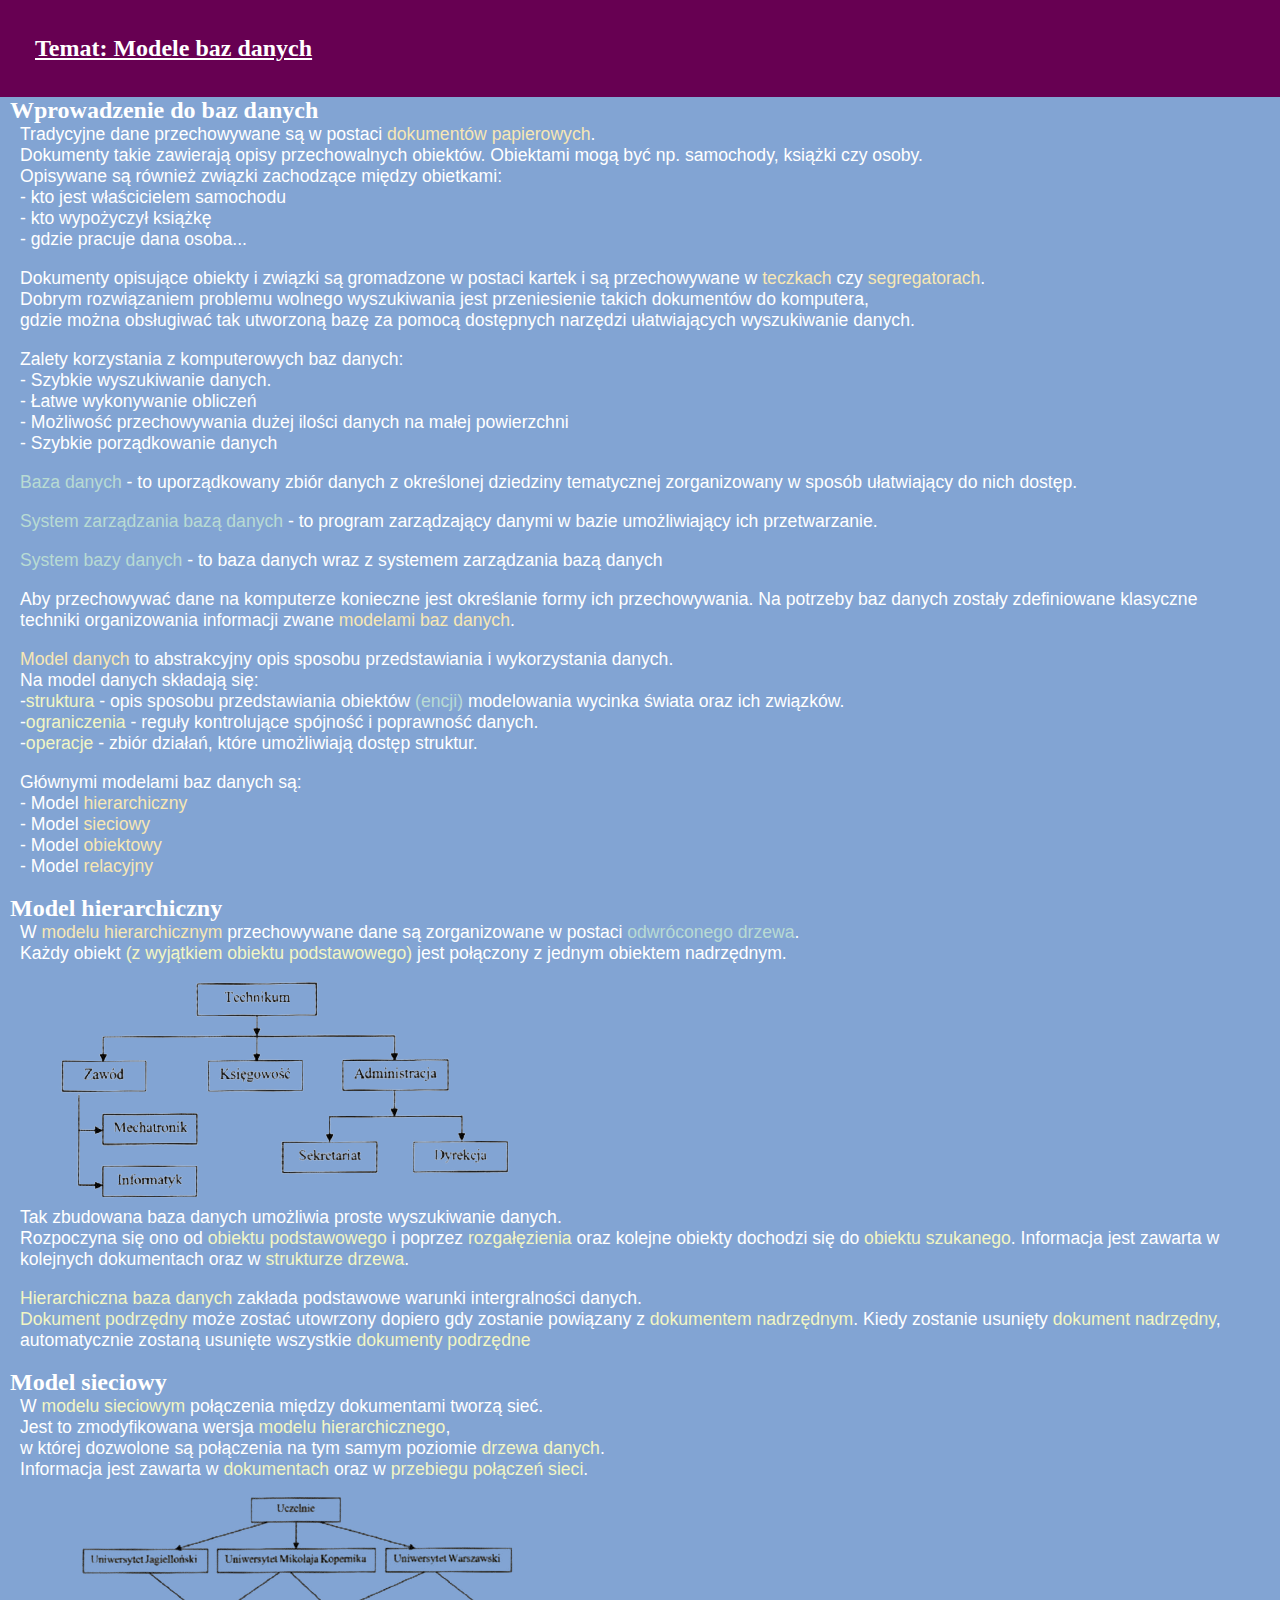
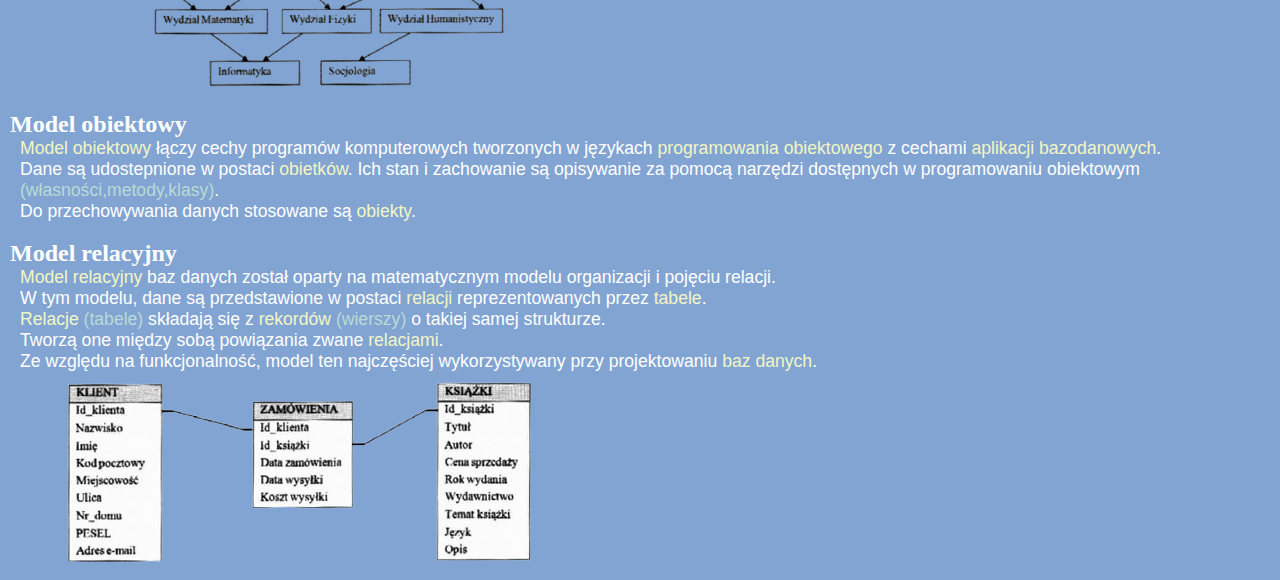
<file: tematybazy/modele_baz_danych.html>
<!DOCTYPE html>
<html>
	<head>
		<link rel="stylesheet" href="styleing.css">
		<title>Modele baz</title>
	</head>

<body>
	<header>
		<div class="nav">
		<h2><u>Temat: Modele baz danych </u></h2>
		</div>
	</header>
		
		<h2 style="margin: 0 10px">Wprowadzenie do baz danych</h2>
		<p class="a">Tradycyjne dane przechowywane są w postaci <span class="zoltyc">dokumentów papierowych</span>.</p>
		<p class="a">Dokumenty takie zawierają opisy przechowalnych obiektów. Obiektami mogą być np. samochody, książki czy osoby.</p>
		<p class="a">Opisywane są również związki zachodzące między obietkami:</p>
			<p class="a">- kto jest właścicielem samochodu</p>
			<p class="a">- kto wypożyczył książkę</p>
			<p class="a">- gdzie pracuje dana osoba...</p>
		<br/>
		<p class="a">Dokumenty opisujące obiekty i związki są gromadzone w postaci kartek i są przechowywane w <span class="zoltyc">teczkach</span> czy <span class="zoltyc">segregatorach</span>.</p>
		<p class="a">Dobrym rozwiązaniem problemu wolnego wyszukiwania jest przeniesienie takich dokumentów do komputera,<br/>gdzie można obsługiwać tak utworzoną bazę za pomocą dostępnych narzędzi ułatwiających wyszukiwanie danych.</p>
		<br/>
		<p class="a">Zalety korzystania z komputerowych baz danych:</p>
			<p class="a">- Szybkie wyszukiwanie danych.</p>
			<p class="a">- Łatwe wykonywanie obliczeń</p>
			<p class="a">- Możliwość przechowywania dużej ilości danych na małej powierzchni</p>
			<p class="a">- Szybkie porządkowanie danych</p>
		<br/>
		<p class="a"><span class="pzielony">Baza danych</span> - to uporządkowany zbiór danych z określonej dziedziny tematycznej zorganizowany w sposób ułatwiający do nich dostęp.</p>
		<br/>
		<p class="a"><span class="pzielony">System zarządzania bazą danych</span> - to program zarządzający danymi w bazie umożliwiający ich przetwarzanie.</p>
		<br/>
		<p class="a"><span class="pzielony">System bazy danych</span> - to baza danych wraz z systemem zarządzania bazą danych</p>
		<br/>
		<p class="a">Aby przechowywać dane na komputerze konieczne jest określanie formy ich przechowywania. Na potrzeby baz danych zostały zdefiniowane klasyczne techniki organizowania informacji zwane <span class="zoltyc">modelami baz danych</span>.</p>
		<br/>
		<p class="a"><span class="zoltyc">Model danych</span> to abstrakcyjny opis sposobu przedstawiania i wykorzystania danych.</p>
			<p class="a">Na model danych składają się:</p>
			<p class="a">-<span class="zolty">struktura</span> - opis sposobu przedstawiania obiektów <span class="pzielony">(encji)</span> modelowania wycinka świata oraz ich związków.</p>
			<p class="a">-<span class="zolty">ograniczenia</span> - reguły kontrolujące spójność i poprawność danych.</p>
			<p class="a">-<span class="zolty">operacje</span> - zbiór działań, które umożliwiają dostęp struktur.</p>
		<br/>
		<p class="a">Głównymi modelami baz danych są:</p>
			<p class="a">- Model <span class="zoltyc">hierarchiczny</span></p>
			<p class="a">- Model <span class="zoltyc">sieciowy</span></p>
			<p class="a">- Model <span class="zoltyc">obiektowy</span></p>
			<p class="a">- Model <span class="zoltyc">relacyjny</span></p>
		<br/>
		<h2 style="margin: 0 10px">Model hierarchiczny</h2>
			<p class="a">W <span class="zoltyc">modelu hierarchicznym</span> przechowywane dane są zorganizowane w postaci <span class="pzielony">odwróconego drzewa</span>.<br/>Każdy obiekt <span class="zolty">(z wyjątkiem obiektu podstawowego)</span> jest połączony z jednym obiektem nadrzędnym.</p>
				<img style="margin: 0 50px"src="./zdj/modelhierarchiczny.png"/>
			<br/>
			<p class="a">Tak zbudowana baza danych umożliwia proste wyszukiwanie danych.</p>
			<p class="a">Rozpoczyna się ono od <span class="zolty">obiektu podstawowego</span> i poprzez <span class="zolty">rozgałęzienia</span> oraz kolejne obiekty dochodzi się do <span class="zolty">obiektu szukanego</span>. Informacja jest zawarta w kolejnych dokumentach oraz w <span class="zolty">strukturze drzewa</span>.</p>
			<br/>
			<p class="a"><span class="zolty">Hierarchiczna baza danych</span> zakłada podstawowe warunki intergralności danych.</p>
			<p class="a"><span class="zolty">Dokument podrzędny</span> może zostać utowrzony dopiero gdy zostanie powiązany z <span class="zolty">dokumentem nadrzędnym</span>. Kiedy zostanie usunięty <span class="zolty">dokument nadrzędny</span>, automatycznie zostaną usunięte wszystkie <span class="zolty">dokumenty podrzędne</span></p>
		<br/>
		<h2 style="margin: 0 10px">Model sieciowy</h2>
			<p class="a">W <span class="zolty">modelu sieciowym</span> połączenia między dokumentami tworzą sieć.</p>
			<p class="a">Jest to zmodyfikowana wersja<span class="zolty"> modelu hierarchicznego</span>,<br/>w której dozwolone są połączenia na tym samym poziomie <span class="zolty">drzewa danych</span>.</p>
			<p class="a">Informacja jest zawarta w <span class="zolty">dokumentach</span> oraz w <span class="zolty">przebiegu połączeń sieci</span>.</p>
				<img style="margin: 0 50px"src="./zdj/modelsieciowy.png"/>
		<br/>
		<h2 style="margin: 0 10px">Model obiektowy</h2>
			<p class="a"><span class="zolty">Model obiektowy</span> łączy cechy programów komputerowych tworzonych w językach <span class="zolty"> programowania obiektowego</span> z cechami <span class="zolty">aplikacji bazodanowych</span>.</p>
			<p class="a">Dane są udostepnione w postaci <span class="zolty">obietków</span>. Ich stan i zachowanie są opisywanie za pomocą narzędzi dostępnych w programowaniu obiektowym <span class="pzielony">(własności,metody,klasy)</span>.</p>
			<p class="a">Do przechowywania danych stosowane są <span class="zolty">obiekty</span>.</p>
		<br/>
		<h2 style="margin: 0 10px">Model relacyjny</h2>
			<p class="a"><span class="zolty">Model relacyjny</span> baz danych został oparty na matematycznym modelu organizacji i pojęciu relacji.<br/>W tym modelu, dane są przedstawione w postaci<span class="zolty"> relacji</span> reprezentowanych przez <span class="zolty">tabele</span>.</p>
			<p class="a"><span class="zolty">Relacje</span> <span class="pzielony">(tabele)</span> składają się z <span class="zolty">rekordów</span> <span class="pzielony">(wierszy)</span> o takiej samej strukturze.</p>
			<p class="a">Tworzą one między sobą powiązania zwane <span class="zolty">relacjami</span>.</p>
			<p class="a">Ze względu na funkcjonalność, model ten najczęściej wykorzystywany przy projektowaniu <span class="zolty">baz danych</span>.</p>
				<img style="margin: 0 50px"src="./zdj/modelrelacyjny.png"/>
</body>
</html>
</file>
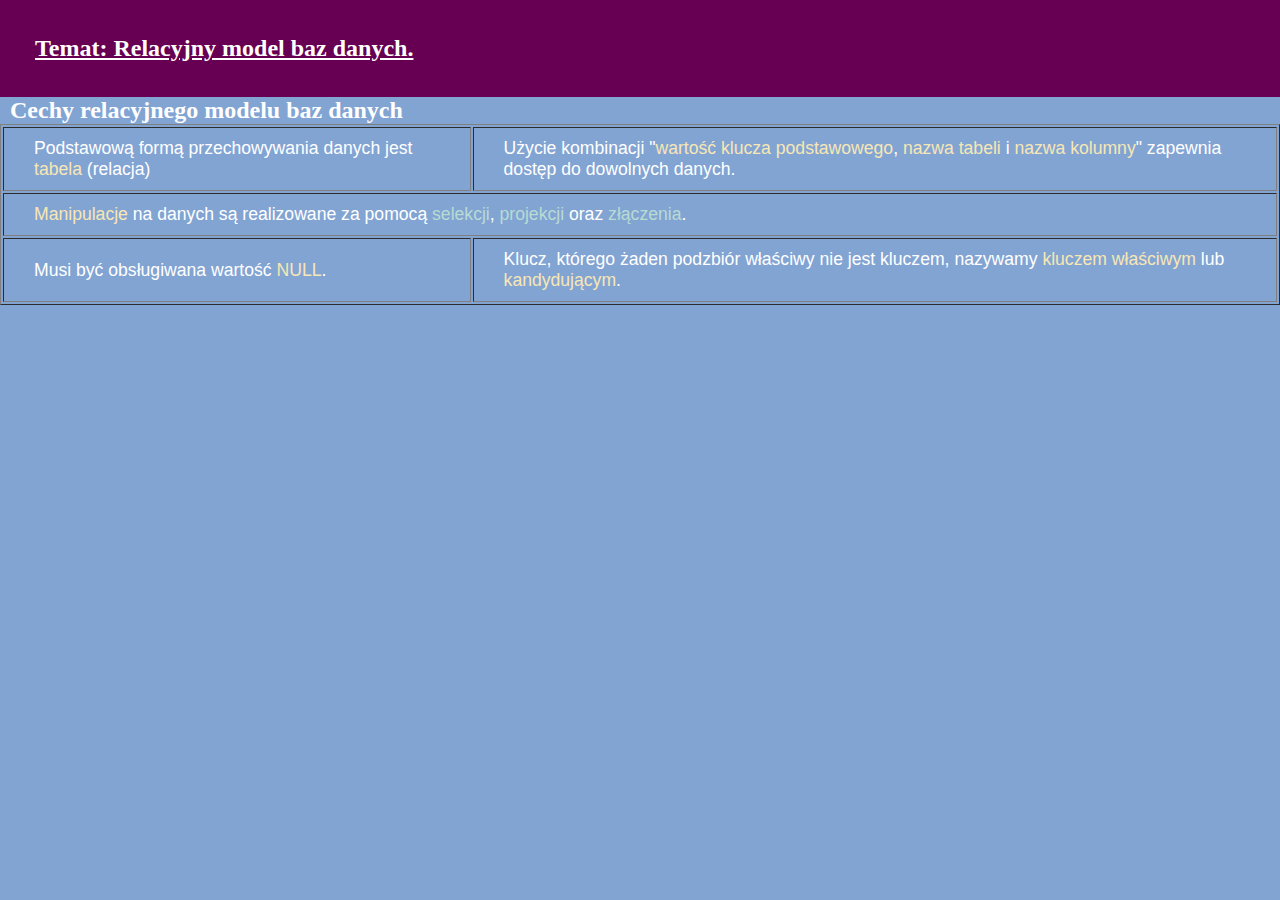
<file: tematybazy/relacyjny_model_baz_danych.html>
<!DOCTYPE html>
<html>
	<head>
		<link rel="stylesheet" href="styleing.css">
		<title>Relacyjny model</title>
	</head>

<body>
	<header>
		<div class="nav">
		<h2><u>Temat: Relacyjny model baz danych.</u></h2>
		</div>
	</header>
	<h2 style="margin: 0 10px">Cechy relacyjnego modelu baz danych</h2>
		<table border="1">
			<tr valign="top">
				<td class="klucz"><p>Podstawową formą przechowywania danych jest <span class="zoltyc">tabela</span> (relacja)</p></td>
				<td class="klucz"><p>Użycie kombinacji "<span class="zoltyc">wartość klucza podstawowego</span>, <span class="zoltyc">nazwa tabeli</span> i <span class="zoltyc">nazwa kolumny</span>" zapewnia dostęp do dowolnych danych.</p></td>
			</tr>
			<tr >
				<td class="klucz" colspan="2" ><p><span class="zoltyc">Manipulacje</span> na danych są realizowane za pomocą <span class="pzielony">selekcji</span>, <span class="pzielony">projekcji</span> oraz <span class="pzielony">złączenia</span>.</p></td>
			</tr>
			<tr>
				<td class="klucz"><p>Musi być obsługiwana wartość<span class="zoltyc"> NULL</span>.</p></td>
				<td class="klucz"><p>Klucz, którego żaden podzbiór właściwy nie jest kluczem, nazywamy <span class="zoltyc">kluczem właściwym</span> lub <span class="zoltyc">kandydującym</span>.</td></p>
			</tr>
			</table>


</body>
</html>
</file>
<file: podstrony/style.css>
* {
    margin: 0;
    padding: 0;
    box-sizing: border-box;
}

body {
    background-color: #82A4D3;
}

p.r {
    color: #670052;
    font: 1.3rem "Fira Sans", sans-serif;
    margin: 0;
}

p.n {
    color: white;
    font: 1.1rem "Fira Sans", sans-serif;
    margin: 0 20px;
    line-height: 140%;
}

header {
    display: flex;
    align-items: center;
    justify-content: left;
    background-color: #670052;
    height: 3rem;
    width: 100%;
    text-align: left;
}

.menu {
    height: 100%;
    width: 200px;
    position: absolute;
    background-color: #670052;
    transition: 0.3s ease;
    transform: translateX(-180px);
    padding: 20px;
}

h1 {
    color: white;
    font-weight: 800;
    text-align: right;
    padding: 10px 30px 10px 0;
    pointer-events: none;
}

h2 {
    color: white;
    position: absolute;
}

ul {
    list-style: none;
}

ul li a {
    color: white;
    text-decoration: none;
    font-weight: 500;
    padding: 5px 0;
    display: block;
    text-transform: capitalize;
    transition: 0.2s ease-out;
}

ul li:hover a {
    color: black;
    background-color: #f7e7b4;
}

.column {
    float: left;
    width: 33.33%;
}

.container::after {
    content: "";
    display: table;
    clear: both;
}

input {
    padding: 10px;
    position: absolute;
    width: 30%;
    height: 30px;
    background-color: #7693bdb0;
    color: white;
    outline: none;
    border: none;
    border-bottom: solid 2px #670052;
    font-size: 18px;
}

#searchInput::placeholder {
    color: white;
    opacity: 1;
}

nav {
    margin-bottom: 40px;
}
</file>
<file: tematyaplikacje/styleing.css>
body{
		margin: 0;
		height: 100vh;
		align-items: right;
		justify-content: right;
		background-color: #82A4D3;
		overflow: hidden;
		overflow: scroll;
		
		
		}
p.n{
	color: white;
	font: 1.1rem "Fira Sans", sans-serif;
	align-items: left;
	justify-content: left;
	margin: 0 50px;
}
p.a{
	color: white;
	font: 1.1rem "Fira Sans", sans-serif;
	align-items: left;
	justify-content: left;
	margin: 0 20px; 
}
p.r{
	color: #670052;
	font: 1.3rem "Fira Sans", sans-serif;
	align-items: left;
	justify-content: left;
	margin: 0 20px; 
}
span a{
	color: black;
	font: 1.1rem "Fira Sans", sans-serif;
}
span.zolty{
	color: #f2f6c3;
}
span.zoltyc{
	color: #f7e7b4;
	font: 1.1rem "Fira Sans", sans-serif;
}
span.pzielony{
	color: #b8dbd3;
	font: 1.1rem "Fira Sans", sans-serif;
}

.nav{
	display: flex;
	align-items: center;
	justify-content: left;
	background-color: #670052;
	padding: 35px;
	width: 100%;
}

h2{
	color:white;
	
}

.column {
  float: left;
  width: 33.33%;
}


.container:after {
  content: "";
  display: table;
  clear: both;
}
*{
	margin: 0;
	padding: 0;
	box-sizing: border-box;
}

.menu{
	height: 100%;
	width: 200px;
	position: absolute;
	background-color: #670052;
	transition: 0.5s ease;
	transform: translateX(-180px);
	padding: 20px;
}

ul li{
	text-decoration: none;
	list-style: none;
}
ul li a{
	color: white;
	text-decoration: none;
	font-weight: 500;
	padding: 5px 0;
	display: block;
	text-transform: capitalize;
	transition: 0.2s ease-out;
} 
ul li:hover a{
	color: black;
	background-color: #f7e7b4;
}
input{
	display: none;
	visibility: hidden;
	-webkit-appearance: none;
}
.toggle{
	position: absolute;
	height: 30px;
	width: 30px;
	z-index: 1;
	top: 20px;
	left: 15px;
	border-radius: 2px;
	background-color: #f2f6c3;
	box-shadow: 0 0 10px rgba(0,0,0,0.3);
}
.toggle .common{
	position: absolute;
	height: 2px;
	width: 10px;
	background-color: black;
	border-radius: 50px;
	transition: 0.3s ease;
}
.toggle .top{
	top: 30%;
	left: 50%;
	transform: translate(-50%,-50%);
}
.toggle .mid{
	top: 50%;
	left: 50%;
	transform: translate(-50%,-50%);
}
.toggle .bot{
	top: 70%;
	left: 50%;
	transform: translate(-50%,-50%);
}
input:checked~ .toggle .top{
	left: 2px;
	top: 14px;
	width: 25px;
	transform: rotate(45deg);
}
input:checked~ .toggle .bot{
	left: 2px;
	top: 14px;
	width: 25px;
	transform: rotate(-45deg);
}
input:checked~ .toggle .mid{
	opacity: 0;
	transform: translate(30px);
}
input:checked~ .menu{
	transform: translateX(0);
	box-shadow: 0 0 15px rgba(0,0,0,0.3);
}
</file>
<file: tematybazy/styleing.css>
body{
		margin: 0;
		height: 100vh;
		align-items: right;
		justify-content: right;
		background-color: #82A4D3;
		overflow: hidden;
		overflow: scroll;
		
		
		}
p.n{
	color: white;
	font: 1.1rem "Fira Sans", sans-serif;
	align-items: left;
	justify-content: left;
	margin: 0 50px;
}
p.a{
	color: white;
	font: 1.1rem "Fira Sans", sans-serif;
	align-items: left;
	justify-content: left;
	margin: 0 20px; 
}
p{
	color: white;
	font: 1.1rem "Fira Sans", sans-serif;
	align-items: left;
	justify-content: left;
	margin: 0 20px; }

p.r{
	color: #670052;
	font: 1.3rem "Fira Sans", sans-serif;
	align-items: left;
	justify-content: left;
	margin: 0 20px; 
}
span a{
	color: black;
	font: 1.1rem "Fira Sans", sans-serif;
}
span.zolty{
	color: #f2f6c3;
}
span.zoltyc{
	color: #f7e7b4;
	font: 1.1rem "Fira Sans", sans-serif;
}
span.pzielony{
	color: #b8dbd3;
	font: 1.1rem "Fira Sans", sans-serif;
}
table.klucz{
	color: white;
	font: 1.1rem "Fira Sans", sans-serif;
	align-items: left;
	justify-content: left;
	margin: 0 20px; 
	
	}
td.klucz {
  padding: 10px;
  text-align: left;
  justify-content: left;
}
	
table.intd{
	color: white;
	font: 1.1rem "Fira Sans", sans-serif;
	align-items: left;
	justify-content: left;
	margin: 10px 20px;
	
	}
td.intd{
  text-align: left;
  padding: 10px;
   border-bottom: 1px solid #f2f6c3;
 
}

table.rs{
	color: white;
	font: 1.1rem "Fira Sans", sans-serif;
	align-items: left;
	justify-content: left;
	margin: 10px 20px;
	border: 1px solid #ddd;
	height: 200px;
	width: 450px;
	   border-collapse: collapse;
	}
	
td.rs{
  padding: 10px;
   border: 1px solid black;
 
}
td.rp{
  padding: 10px;
   border: 1px solid black;
   background: #FEEEC7;
 
}

table.rs2{
	color: white;
	font: 1.1rem "Fira Sans", sans-serif;
	align-items: left;
	justify-content: left;
	margin: 10px 20px;
	border: 1px solid #ddd;
	height: 100px;
	width: 450px;
	   border-collapse: collapse;
	}
	
	
.nav{
	display: flex;
	align-items: center;
	justify-content: left;
	background-color: #670052;
	padding: 35px;
	width: 100%;
}


h2{
	color:white;
	
}

.column {
  float: left;
  width: 33.33%;
}


.container:after {
  content: "";
  display: table;
  clear: both;
}
*{
	margin: 0;
	padding: 0;
	box-sizing: border-box;
}

.menu{
	height: 100%;
	width: 200px;
	position: absolute;
	background-color: #670052;
	transition: 0.5s ease;
	transform: translateX(-180px);
	padding: 20px;
}

ul li{
	text-decoration: none;
	list-style: none;
}
ul li a{
	color: white;
	text-decoration: none;
	font-weight: 500;
	padding: 5px 0;
	display: block;
	text-transform: capitalize;
	transition: 0.2s ease-out;
} 
ul li:hover a{
	color: black;
	background-color: #f7e7b4;
}
input{
	display: none;
	visibility: hidden;
	-webkit-appearance: none;
}
.toggle{
	position: absolute;
	height: 30px;
	width: 30px;
	z-index: 1;
	top: 20px;
	left: 15px;
	border-radius: 2px;
	background-color: #f2f6c3;
	box-shadow: 0 0 10px rgba(0,0,0,0.3);
}
.toggle .common{
	position: absolute;
	height: 2px;
	width: 10px;
	background-color: black;
	border-radius: 50px;
	transition: 0.3s ease;
}
.toggle .top{
	top: 30%;
	left: 50%;
	transform: translate(-50%,-50%);
}
.toggle .mid{
	top: 50%;
	left: 50%;
	transform: translate(-50%,-50%);
}
.toggle .bot{
	top: 70%;
	left: 50%;
	transform: translate(-50%,-50%);
}
input:checked~ .toggle .top{
	left: 2px;
	top: 14px;
	width: 25px;
	transform: rotate(45deg);
}
input:checked~ .toggle .bot{
	left: 2px;
	top: 14px;
	width: 25px;
	transform: rotate(-45deg);
}
input:checked~ .toggle .mid{
	opacity: 0;
	transform: translate(30px);
}
input:checked~ .menu{
	transform: translateX(0);
	box-shadow: 0 0 15px rgba(0,0,0,0.3);
}
</file>
